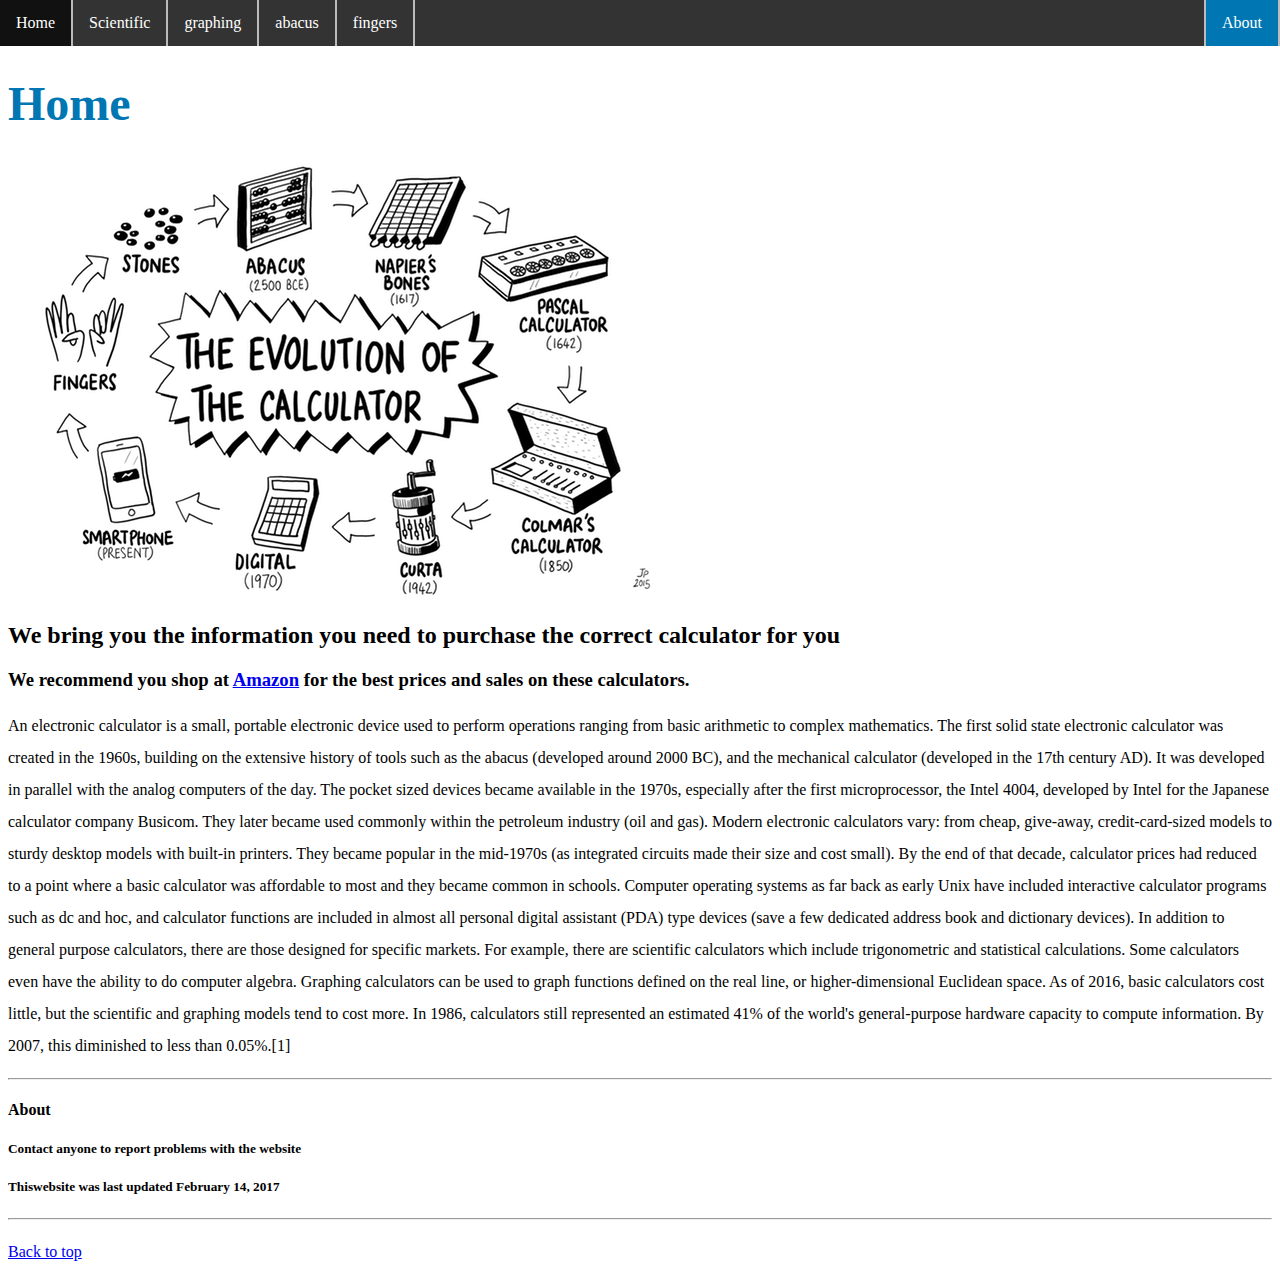
<file: CalcDevices/index.html>
<!DOCTYPE html>
<html>
<head>
<title> Devices for Calculation</title>
<!-- This website is made by David Robbins Feb 2017 -->
</head>
<body>


<link rel="stylesheet" type="text/css" href="style.css">

<!-- Navigation Bar -->
<div class="navigation">
<ul class="nav">
	<li><a href="index.html">Home</a></li>
	<li><a href="scientific.html">Scientific</a></li>
	<li><a href="graphing.html">graphing</a></li>
	<li><a href="abacus.html">abacus</a></li>
	<li><a href="fingers.html">fingers</a></li>
	<li class="right"><a href="#about">About</a></li>
</ul>
</div>
<br>
<a name="top"><br></a>


<h1>Home</h1>


<img src="images\evo_calc.png" alt="evolution of calculators" />

<br>
<h2>We bring you the information you need to purchase the correct calculator for you</h2>

<h3>We recommend you shop at <a href="amazon.com">Amazon</a> for the best prices and sales on these calculators.</h3>

<p>An electronic calculator is a small, portable electronic device used to perform operations ranging from basic arithmetic to complex mathematics.
The first solid state electronic calculator was created in the 1960s, building on the extensive history of tools such as the abacus (developed around 2000 BC), and the mechanical calculator (developed in the 17th century AD). It was developed in parallel with the analog computers of the day.
The pocket sized devices became available in the 1970s, especially after the first microprocessor, the Intel 4004, developed by Intel for the Japanese calculator company Busicom. They later became used commonly within the petroleum industry (oil and gas).
Modern electronic calculators vary: from cheap, give-away, credit-card-sized models to sturdy desktop models with built-in printers. They became popular in the mid-1970s (as integrated circuits made their size and cost small). By the end of that decade, calculator prices had reduced to a point where a basic calculator was affordable to most and they became common in schools.
Computer operating systems as far back as early Unix have included interactive calculator programs such as dc and hoc, and calculator functions are included in almost all personal digital assistant (PDA) type devices (save a few dedicated address book and dictionary devices).
In addition to general purpose calculators, there are those designed for specific markets. For example, there are scientific calculators which include trigonometric and statistical calculations. Some calculators even have the ability to do computer algebra. Graphing calculators can be used to graph functions defined on the real line, or higher-dimensional Euclidean space. As of 2016, basic calculators cost little, but the scientific and graphing models tend to cost more.
In 1986, calculators still represented an estimated 41% of the world's general-purpose hardware capacity to compute information. By 2007, this diminished to less than 0.05%.[1]</p>
<hr>


<a name="about"><h4> About</h4></a>
<h5> Contact anyone to report problems with the website</h5>
<h5> Thiswebsite was last updated February 14, 2017</h5>
<hr>

<p><a href="#top">Back to top</a>






</body>
</html>
</file>
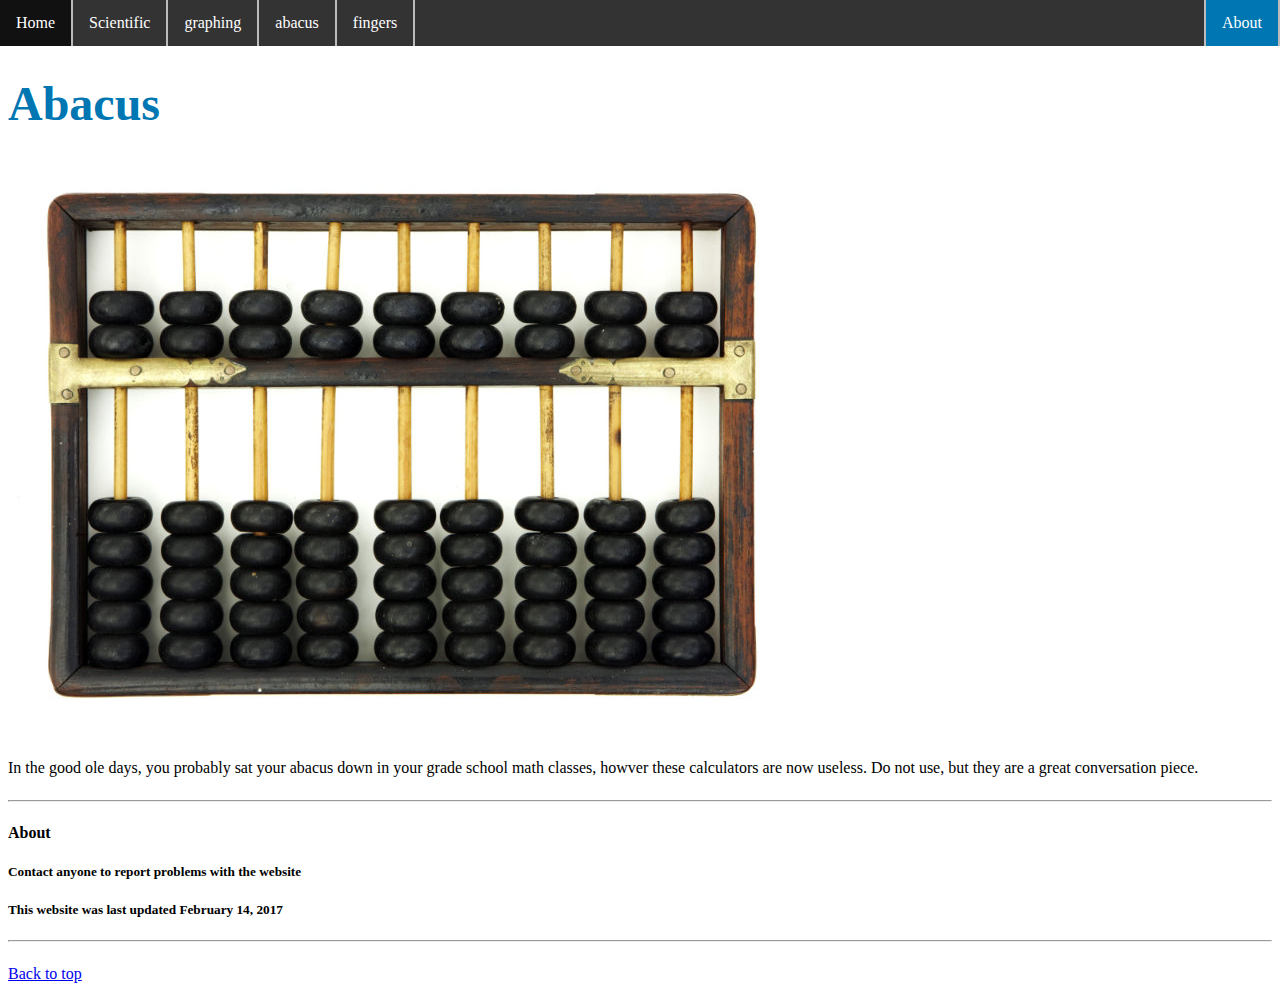
<file: CalcDevices/abacus.html>
<!DOCTYPE html>
<html>
<head>
<title> Devices for Calculation</title>
<!-- This website is made by David Robbins Feb 2017 -->
</head>
<body>


<link rel="stylesheet" type="text/css" href="style.css">

<!-- Navigation Bar -->
<div class="navigation">
<ul class="nav">
	<li><a href="index.html">Home</a></li>
	<li><a href="scientific.html">Scientific</a></li>
	<li><a href="graphing.html">graphing</a></li>
	<li><a href="abacus.html">abacus</a></li>
	<li><a href="fingers.html">fingers</a></li>
	<li class="right"><a href="#about">About</a></li>
</ul>
</div>
<br>
<a name="top"><br></a>


<h1>Abacus</h1>


<img src="images\abacus.jpg" alt="an abacus" />


<p>In the good ole days, you probably sat your abacus down in your grade school math classes, howver these calculators are now useless.  Do not use, but they are a great conversation piece.


<hr>


<a name="about"><h4> About</h4></a>
<h5> Contact anyone to report problems with the website</h5>
<h5> This website was last updated February 14, 2017</h5>
<hr>

<p><a href="#top">Back to top</a>

</body>
</html>
</file>
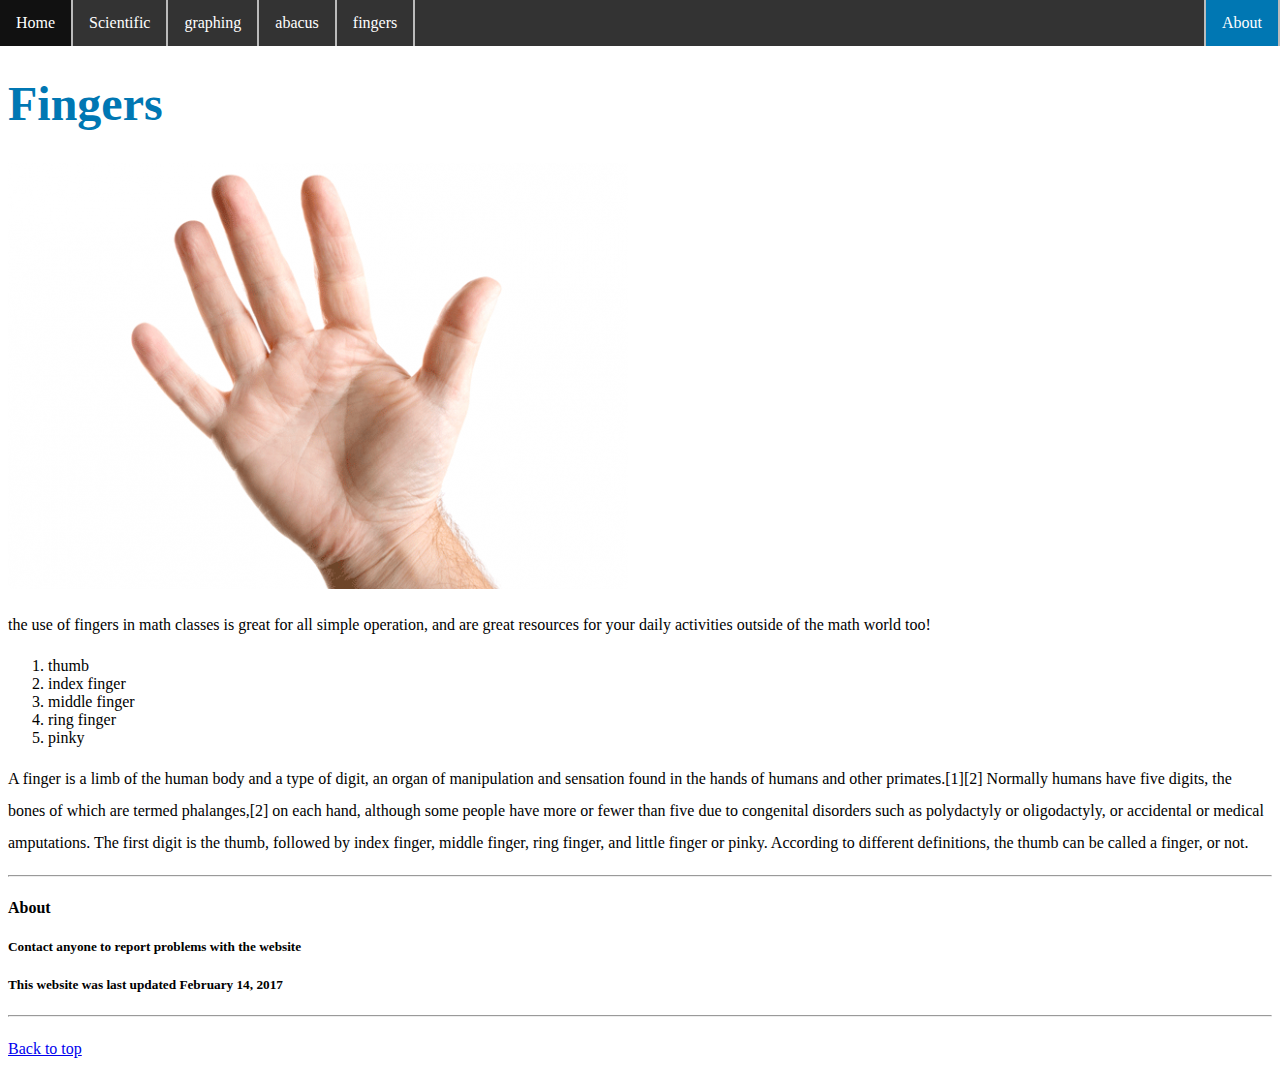
<file: CalcDevices/fingers.html>
<!DOCTYPE html>
<html>
<head>
<title> Devices for Calculation</title>
<!-- This website is made by David Robbins Feb 2017 -->
</head>
<body>


<link rel="stylesheet" type="text/css" href="style.css">

<!-- Navigation Bar -->
<div class="navigation">
<ul class="nav">
	<li><a href="index.html">Home</a></li>
	<li><a href="scientific.html">Scientific</a></li>
	<li><a href="graphing.html">graphing</a></li>
	<li><a href="abacus.html">abacus</a></li>
	<li><a href="fingers.html">fingers</a></li>
	<li class="right"><a href="#about">About</a></li>
</ul>
</div>
<br>
<a name="top"><br></a>
<h1>Fingers</h1>


<img src="images\hand.png" alt="a hand, with the idela number of finger" />


<p> the use of fingers in math classes is great for all simple operation, and are great resources for your daily activities outside of the math world too!</p>


<ol>
	<li>thumb</li>
	<li>index finger</li>
	<li>middle finger</li>
	<li>ring finger</li>
	<li>pinky</li>
</ol>

<p> A finger is a limb of the human body and a type of digit, an organ of manipulation and sensation found in the hands of humans and other primates.[1][2] Normally humans have five digits, the bones of which are termed phalanges,[2] on each hand, although some people have more or fewer than five due to congenital disorders such as polydactyly or oligodactyly, or accidental or medical amputations. The first digit is the thumb, followed by index finger, middle finger, ring finger, and little finger or pinky. According to different definitions, the thumb can be called a finger, or not.</p> 


<hr>


<a name="about"><h4> About</h4></a>
<h5> Contact anyone to report problems with the website</h5>
<h5> This website was last updated February 14, 2017</h5>
<hr>

<p><a href="#top">Back to top</a>

</body>
</html>

</body>
</html>
</file>
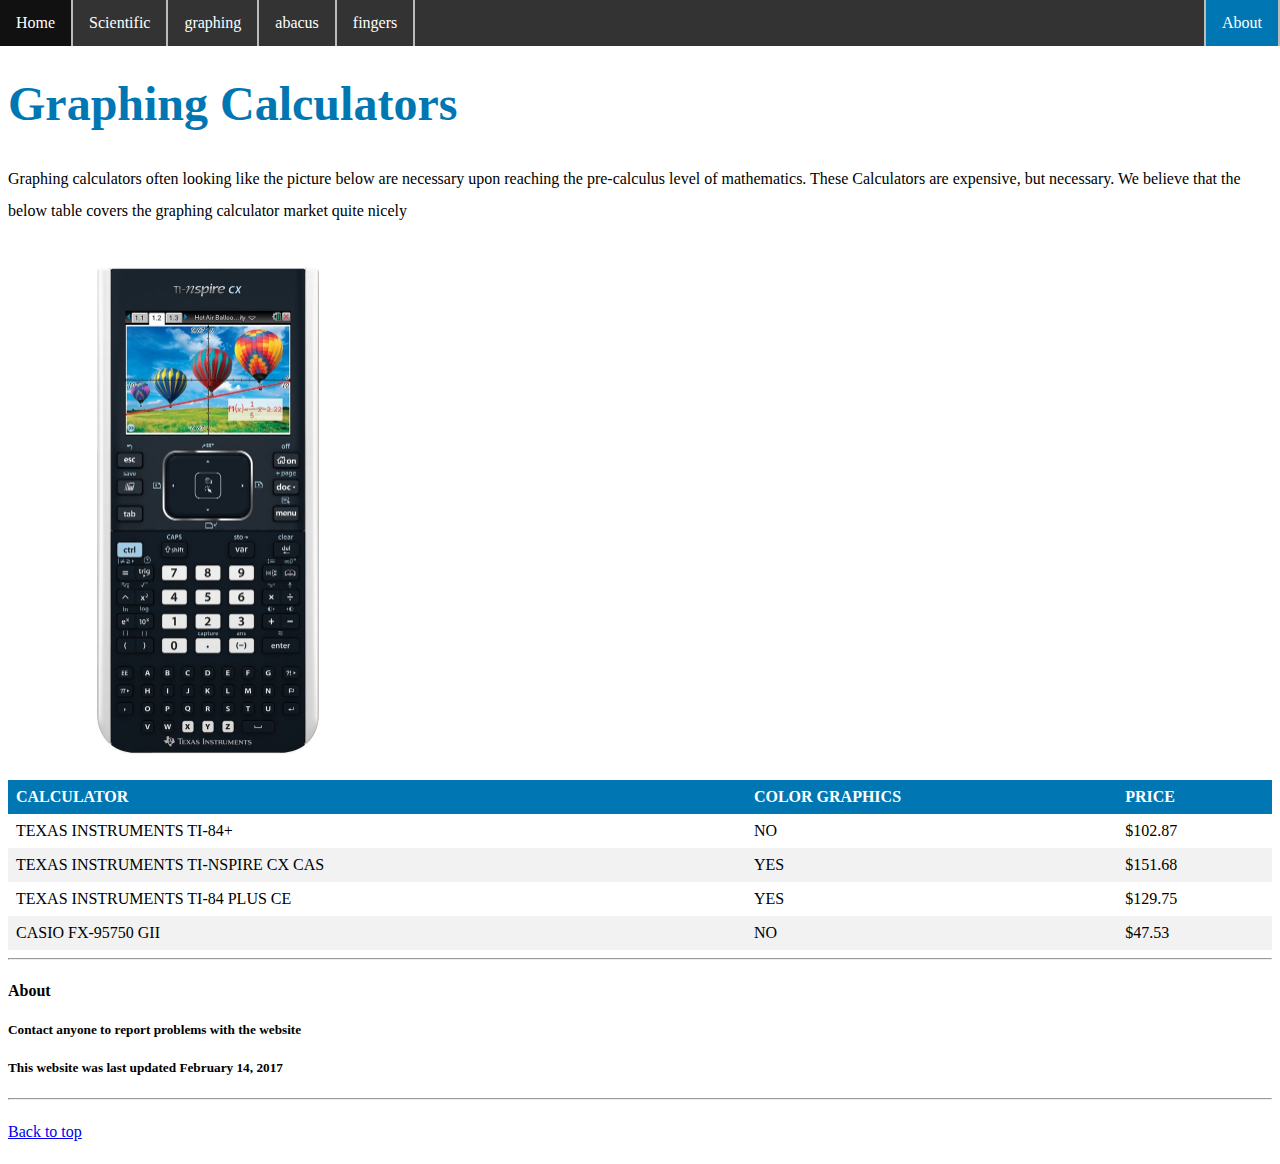
<file: CalcDevices/graphing.html>
<!DOCTYPE html>
<html>
<head>
<title> Devices for Calculation</title>
<!-- This website is made by David Robbins Feb 2017 -->
</head>
<body>


<link rel="stylesheet" type="text/css" href="style.css">

<!-- Navigation Bar -->
<div class="navigation">
<ul class="nav">
	<li><a href="index.html">Home</a></li>
	<li><a href="scientific.html">Scientific</a></li>
	<li><a href="graphing.html">graphing</a></li>
	<li><a href="abacus.html">abacus</a></li>
	<li><a href="fingers.html">fingers</a></li>
	<li class="right"><a href="#about">About</a></li>
</ul>
</div>
<br>
<a name="top"><br></a>


<h1>Graphing Calculators</h1>


<p>Graphing calculators often looking like the picture below are necessary upon reaching the pre-calculus level of mathematics.  These Calculators are expensive, but necessary.  We believe that the below table covers the graphing calculator market quite nicely</p>


<img src="images\graphcalc_nspire.jpg" alt="Graphing calculator" width="400px" height="533px"/>


<table>
  <tr>
    <th>Calculator</th>
    <th>Color graphics</th>
    <th>Price</th>
  </tr>
  <tr>
    <td>Texas Instruments TI-84+</td>
    <td>No</td>
    <td>$102.87</td>
  </tr>
  <tr>
    <td>Texas Instruments TI-Nspire CX CAS</td>
    <td>Yes</td>
    <td>$151.68</td>
  </tr>
  <tr>
    <td>Texas Instruments TI-84 Plus CE</td>
    <td>Yes</td>
    <td>$129.75</td>
  </tr>
  <tr>
    <td>Casio FX-95750 GII</td>
    <td>No</td>
    <td>$47.53</td>
</tr>
</table>


<hr>


<a name="about"><h4> About</h4></a>
<h5> Contact anyone to report problems with the website</h5>
<h5> This website was last updated February 14, 2017</h5>
<hr>

<p><a href="#top">Back to top</a>


</body>
</html>
</file>
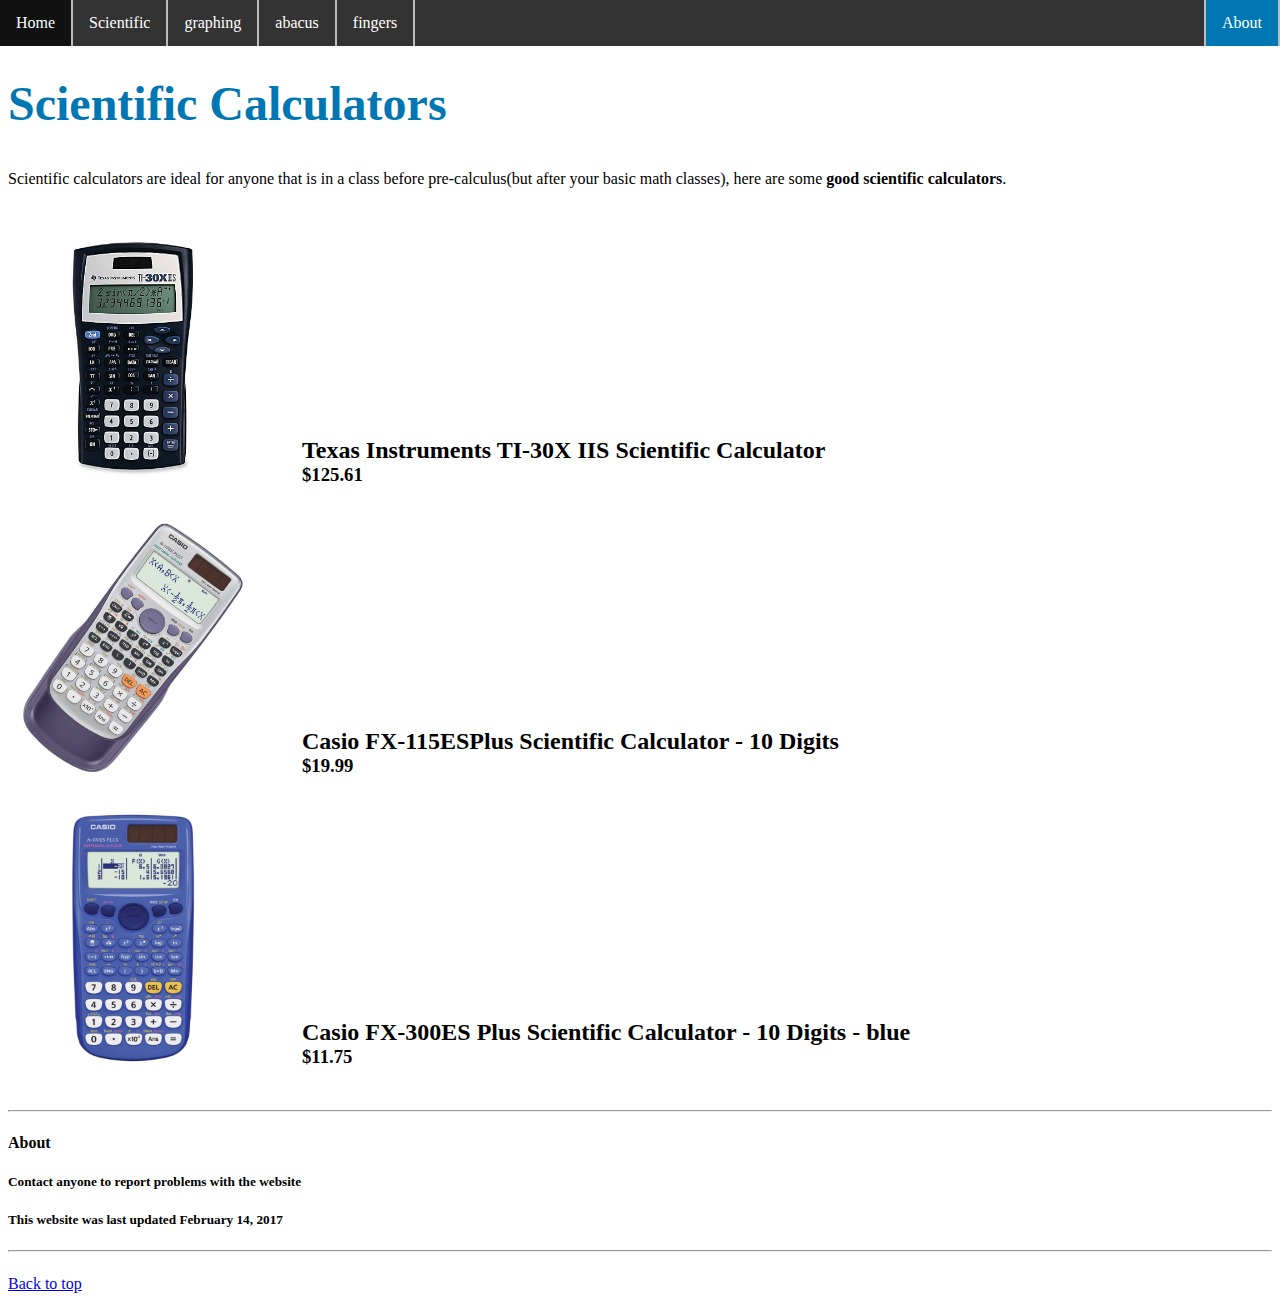
<file: CalcDevices/scientific.html>
<!DOCTYPE html>
<html>
<head>
<title>Scientific</title>
<!-- This website is made by David Robbins Feb 2017 -->
</head>
<body>


<link rel="stylesheet" type="text/css" href="style.css">

<!-- Navigation Bar -->
<div class="navigation">
<ul>
	<li><a href="index.html">Home</a></li>
	<li><a href="scientific.html">Scientific</a></li>
	<li><a href="graphing.html">graphing</a></li>
	<li><a href="abacus.html">abacus</a></li>
	<li><a href="fingers.html">fingers</a></li>
	<li class="right"><a href="#about">About</a></li>
</ul>
</div>
<br>


<a name="top"><br></a>


<h1>Scientific Calculators</h1>


<p> Scientific calculators are ideal for anyone that is in a class before pre-calculus(but after your basic math classes), here are some <b>good scientific calculators</b>.</p>

 <div class="calculator">
    <div class="calculator-img">
      <img src="images\ti_30x_iis.jpg" alt="Texas Instruments TI-30X-IIS Calculator" width="250px" height="250px"/>
    </div>
    <div class="calculator-description">
      <ul>
	  <li></li>
        <li>
        <h2>Texas Instruments TI-30X IIS Scientific Calculator</h2>
        </li>
        <li>
        <h3>$125.61</h3>
        </li>
      </ul>
    </div>
  </div>
  
 
 <div class="calculator">
    <div class="calculator-img">
      <img src="images\casio_fx_115esplus.jpeg" alt="Casio FX 115ES+ calculator" width="250px" height="250px"/>
    </div>
    <div class="calculator-description">
      <ul>
	  <li></li>
		<li>
        <h2>Casio FX-115ESPlus Scientific Calculator - 10 Digits</h2>
        </li>
        <li>
        <h3>$19.99</h3>
        </li>
      </ul>
    </div>
  </div>
  
  
  <div class="calculator">
  <div class="calculator-img">
    <img src="images\casio_fx_300esplus.jpg" alt="Casio FX 300ES+ calculator" width="250px" height="250px"/>
    </div>
    <div class="calculator-description">
      <ul>
	  <li></li>
        <li>
        <h2>Casio FX-300ES Plus Scientific Calculator - 10 Digits - blue
		</h2>
        </li>
        <li>
        <h3>$11.75</h3>
        </li>
      </ul>
  </div>
  </div>
  
<br>
<hr>
  
  
 <a name="about"><h4> About</h4></a>
<h5> Contact anyone to report problems with the website</h5>
<h5> This website was last updated February 14, 2017</h5>
<hr>

<p><a href="#top">Back to top</a>

  
</body>
</html>
</file>
<file: CalcDevices/style.css>
.navigation ul {
    list-style-type: none;
    margin: 0;
    padding: 0;
    overflow: hidden;
    background-color: #333;
    position: fixed;
    top: 0;
	left: 0;
    width: 100%;
	z-index: 999;
}

.navigation li {
    float: left;
	border-right: 2px solid #bbb;
}

.navigation li a {
    display: block;
    color: white;
    text-align: center;
    padding: 14px 16px;
    text-decoration: none;
}

.navigation li a:hover:not(.right) {
    background-color: #111;
}

.navigation .right {
    background-color: #0077b3;
	float: right;
	border-left: 2px solid #bbb;
}
p {
	line-height: 200%
}
.hotel {
  margin: 60px auto;
  padding: 10px 0px 0px 0px;
  width: 90%;
}.calculator-img {
  display: inline-block;
  margin-top: 20px
}
.calculator-description {
  display: inline-block;
  width: 70%;
}
.calculator-description li {
	margin: 0;
	list-style: none;
}
.calculator-description h2 {
	margin: 0;
	text-align: left;
}
.calculator-description h3 {
	margin: 0;
	position: relative;
	text-align: left;
	text-transform: uppercase;
	color: #;
}
h1 {
	font-size: 3em;
	color: #0077b3;
}
table {
    border-collapse: collapse;
    width: 100%;
	text-transform: uppercase;
}

th, td {
    text-align: left;
    padding: 8px;
}

tr:nth-child(odd){
	background-color: #f2f2f2
}

th {
    background-color: #0077b3;
    color: white;
}
</file>
